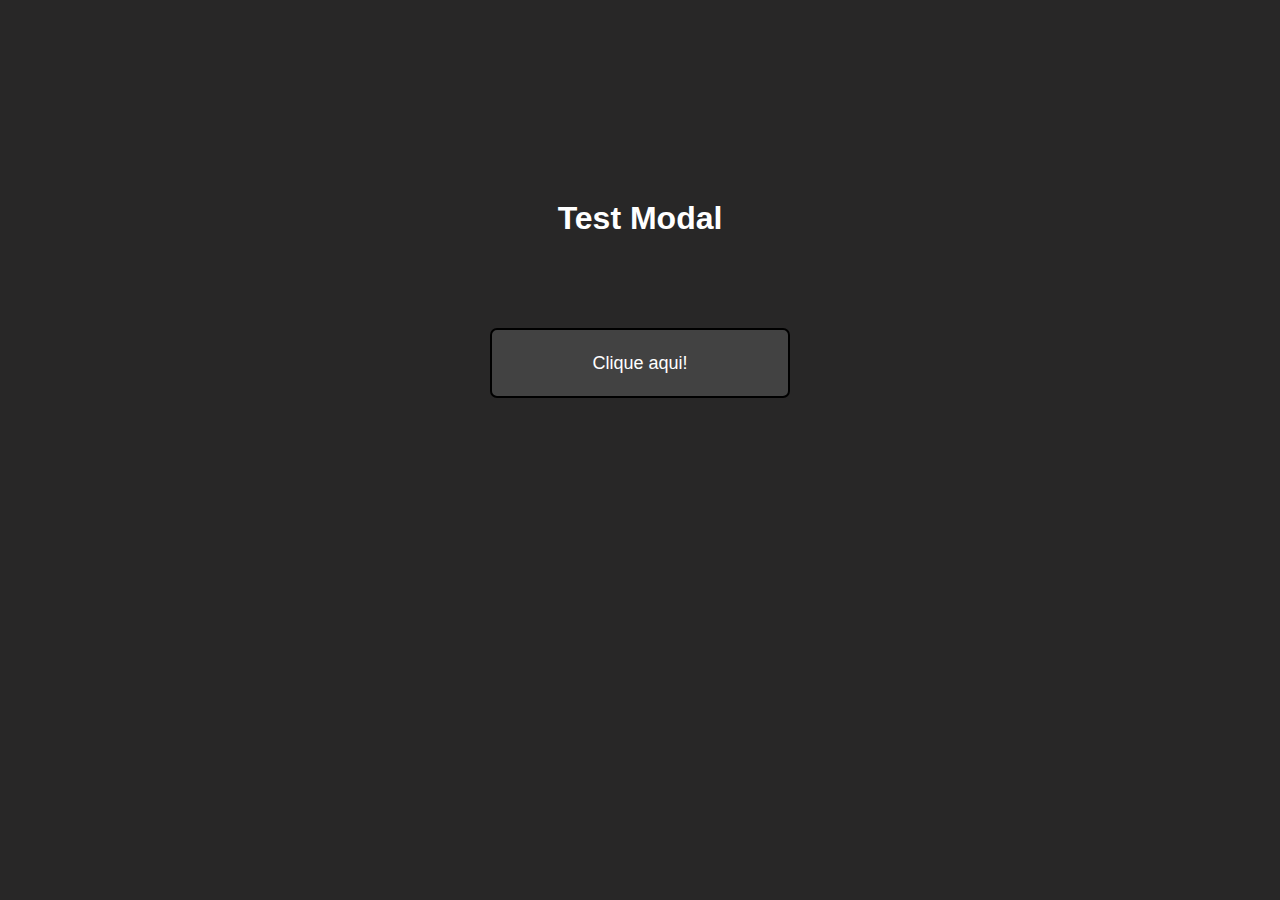
<file: Ativ Modal/index.html>
<!DOCTYPE html>
<html lang="PT-BR">
<head>
    <meta charset="UTF-8">
    <meta name="viewport" content="width=device-width, initial-scale=1.0">
    <title>Modal</title>
   
    <link rel="stylesheet" href="style.css">
</head>
<body>
    
    <h1> Test Modal </h1>

    <button onclick="abrirModal()"> Clique aqui! </button>

    <div id="meuModal" class="modal">
        <div class="modal-content">
            <span class="close" onclick="fecharModal()">&times;</span>
            <h2>CORINTHIANS 2012</h2>
            <p><img src="Galeria-Corinthians-Final-do-Mundial-2012.jpeg" alt=""></p>
        </div>
    </div>

<script src="script.js"></script>
</body>

</html>
</file>
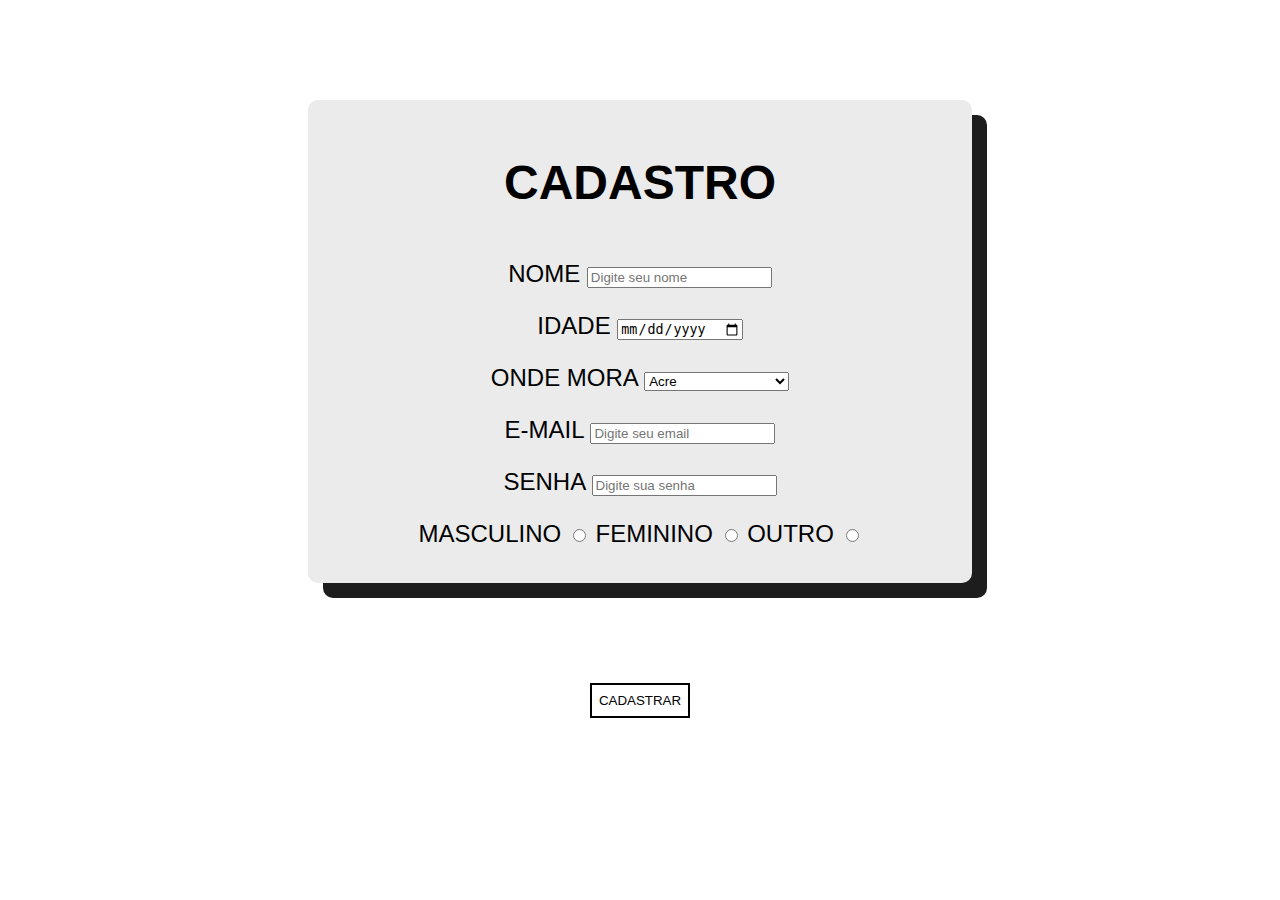
<file: FORMULÁRIO/index.html>
<!DOCTYPE html>
<html lang="pt-br">
<head>
    <meta charset="UTF-8">
    <meta name="viewport" content="width=device-width, initial-scale=1.0">
    <title>Formulário</title>
    <link rel="stylesheet" href="style.css">
</head>
<body>

<section> 

    <h1>CADASTRO </h1>


    <p><label for="nome">NOME</label>
    <input placeholder="Digite seu nome" id="nome"></p>

    <p></p><label for="nome">IDADE</label>
    <input type="date" ></p>

    <label for="nome">ONDE MORA</label>
    <select>

        <option value="">Acre</option>
        <option value="">Alagoas</option>
        <option value="">Amapá</option>
        <option value="">Amazonas</option>
        <option value="">Bahia</option>
        <option value="">Ceará</option>
        <option value="">Distrito Federal</option>
        <option value="">Espírito Santo</option>
        <option value="">Goiás</option>
        <option value="">Maranhão</option>
        <option value="">Mato Grosso</option>
        <option value="">Mato Grosso do Sul</option>
        <option value="">Minas Gerais</option>
        <option value="">Pará</option>
        <option value="">Paraíba</option>
        <option value="">Paraná</option>
        <option value="">Pernambuco</option>
        <option value="">Piauí</option>
        <option value="">Rio de Janeiro</option>
        <option value="">Rio Grande do Norte</option>
        <option value="">Rio Grande do Sul</option>
        <option value="">Rondônia</option>
        <option value="">Roraima</option>
        <option value="">Santa Catarina</option>
        <option value="">São Paulo</option>
        <option value="">Sergipe</option>
        <option value="">Tocantins</option>

    </select>

    <p><label for="nome">E-MAIL</label>
        <input placeholder="Digite seu email" id="email"></p>

    <p><label for="nome">SENHA</label>
    <input type="password" placeholder="Digite sua senha" id="senha"></p>

    <label for="sexo">MASCULINO</label>
    <input name="sexo" type="radio" value="Masculino">

    <label for="sexo">FEMININO</label>
    <input name="sexo" type="radio" value="Feminino">

    <label for="sexo">OUTRO</label>
    <input name="sexo" type="radio" value="Outro">

</section>


    <button type="button" onclick="cadastro()"> CADASTRAR </button>


    <script src="script.js"></script>

</body>
</html>
</file>
<file: Ativ Modal/style.css>
body {
    font-family: Arial, sans-serif;
    color: #fff;

    align-items: center;
    justify-content: center;
    text-align: center;

    background-color: #282727;

    margin-top: 200px;
}

.modal {
    display: none; /* Escondido por padrão */
    position: fixed; /* Fica fixo na tela */
    z-index: 1; /* Fica acima de outros elementos */
    left: 0;
    top: 0;
    width: 100%; /* Largura total */
    height: 100%; /* Altura total */
    overflow: auto; /* Ativa o scroll se necessário */
    background-color: rgba(0, 0, 0, 0.5); /* Fundo semitransparente */
}

.modal-content {
    background-color: #fff;
    margin: 15% auto; /* 15% do topo e centraliza */
    padding: 20px;
    border: 1px solid #888;
    width: 80%; /* Largura do modal */
    color: #000000;
}

.close {
    color: #aaa;
    float: right;
    font-size: 28px;
    font-weight: bold;
}

.close:hover,
.close:focus {
    color: black;
    text-decoration: none;
    cursor: pointer;
}

button{

    height: 70px;
    padding-left: 100px;
    padding-right: 100px;

    border: solid 2px #000000;
    border-radius: 7px;

    font-family: Arial, sans-serif;
    font-size: large;
    color: #ffffff;

    margin-top: 70px;

    background-color: #424242;
}

button:hover{

    background-color: #c71c1c;
}

h1{

    margin-top: 50px;
}

img{

    height: 300px;
    width: 500px;

    border-style: double ;
    border: double 10px #000;
}
</file>
<file: FORMULÁRIO/style.css>
body{
   
    background-image: url(https://img.freepik.com/premium-photo/black-white-waves-wallpaper-that-is-part-series-black-white-waves-wallpapers_677805-463.jpg);
    background-repeat: no-repeat;
    background-size: cover;
    

    text-align: center;
    align-items: center;
    justify-content: center;
}

h1{

    text-align: center;

    margin-top: 50px;
    margin-bottom: 50px;
    
    font-family:'Lucida Sans', 'Lucida Sans Regular', 'Lucida Grande', 'Lucida Sans Unicode', Geneva, Verdana, sans-serif;
}

section{

    text-align: center;
    align-items: center;
    justify-content: center;

    border-style: solid;
    border-radius: 10px;
    margin-top: 100px;
    margin-left: 300px;
    margin-right: 300px;

    padding-bottom: 30px;

    border-color: #ebebeb;
    border-width: 5px;
    background-color: #ebebeb;
    box-shadow: 15px 15px   #1d1d1d;

    font-family: 'Lucida Sans', 'Lucida Sans Regular', 'Lucida Grande', 'Lucida Sans Unicode', Geneva, Verdana, sans-serif;
    font-size:x-large;
}

button{

    text-align: center;
    align-items: center;
    justify-content: center;

    margin-top: 100px;

    background-color: #ffffff;

    height: 35px;
    width: 100px;

    font-family: 'Lucida Sans', 'Lucida Sans Regular', 'Lucida Grande', 'Lucida Sans Unicode', Geneva, Verdana, sans-serif;

    border-style: solid;
    

}

div{

    margin-bottom: 50px;
}
</file>
